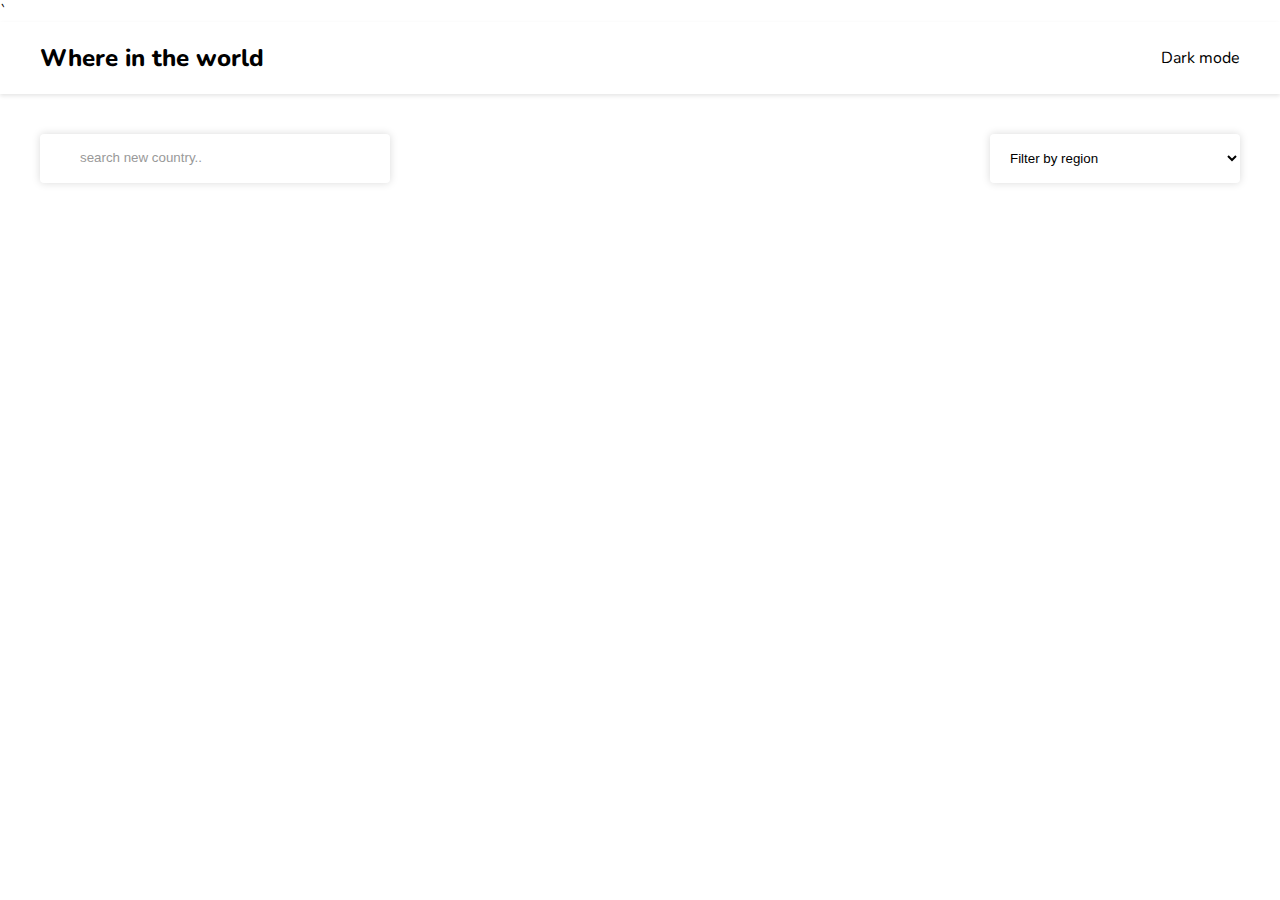
<file: index.html>
<!DOCTYPE html>
<html lang="en">
  <head>
    <meta charset="UTF-8" />
    <meta name="viewport" content="width=device-width, initial-scale=1.0" />
    <title>rest country</title>
    <link
      rel="stylesheet"
      href="https://cdnjs.cloudflare.com/ajax/libs/font-awesome/6.5.2/css/all.min.css"
      integrity="sha512-SnH5WK+bZxgPHs44uWIX+LLJAJ9/2PkPKZ5QiAj6Ta86w+fsb2TkcmfRyVX3pBnMFcV7oQPJkl9QevSCWr3W6A=="
      crossorigin="anonymous"
      referrerpolicy="no-referrer"
    />
    <link
      href="https://fonts.googleapis.com/css?family=Nunito:,300,regular,500,600,700,800,900,"
      rel="stylesheet"
    />
    <link rel="stylesheet" href="style.css" />
    `
  </head>
  <body class="dark">
    <header class="header-container">
      <div class="header-content">
        <h2 class="title">Where in the world</h2>
        <p class="theme-changer">
          <i class="fa-regular fa-moon"></i> Dark mode
        </p>
      </div>
    </header>
    <main>
      <div class="search-filter-container">
        <div class="search-container">
          <i class="fa-solid fa-magnifying-glass"></i
          ><input
            class="input"
            type="text"
            placeholder="search new country.."
          />
        </div>
        <select class="filter-by-region">
          <option value="Africa">Filter by region</option>
          <option value="America">America</option>
          <option value="Asia">Asia</option>
          <option value="Europe">Europe</option>
          <option value="Oceania">Oceania</option>
        </select>
      </div>

      <div class="countries-container"></div>
      <main>
        <div class="search-filter-container">
          <!-- existing search and filter elements -->
        </div>
        <div class="countries-container"></div>
        <div class="pagination-controls"></div>
        <!-- Add this line -->
      </main>
    </main>
    <script src="script.js"></script>
  </body>
</html>
</file>
<file: style.css>
* {
  box-sizing: border-box;
}

body {
  --background-color: white;
  --text-color: black;
  --elements-color: white;
  margin: 0;
  font-family: Nunito, sans-serif;
  background-color: var(--background-color);
  color: var(--text-color);
}

body.dark {
  --background-color: hsl(207, 26%, 17%);
  --text-color: white;
  --elements-color: hsl(209, 23%, 22%);
}

main {
  padding: 24px;
}

a {
  text-decoration-line: none;
  color: inherit;
}

.header-container {
  box-shadow: 0 2px 4px 0px rgba(0, 0, 0, 0.1);
  padding-inline: 24px;
  background-color: var(--elements-color);
}

.header-content {
  display: flex;
  align-items: center;
  justify-content: space-between;
  max-width: 1200px;
  margin-inline: auto;
}

.title {
  font-weight: 800;
}

.theme-changer {
  cursor: pointer;
}

.countries-container {
  max-width: 1200px;
  margin-top: 16px;
  display: flex;
  gap: 64px;
  flex-wrap: wrap;
  margin-inline: auto;

  justify-content: space-between;
}

.country-card {
  display: inline-block;
  width: 250px;
  border-radius: 8px;
  overflow: hidden;
  padding-bottom: 24px;
  box-shadow: 0 0 8px 0px rgba(0, 0, 0, 0.2);
  transition: all 0.2s ease-in-out;
  background-color: var(--elements-color);
}

.country-card:hover {
  transform: scale(1.03);
  box-shadow: 0 0 16px 0px rgba(0, 0, 0, 0.2);
}

.card-title {
  font-size: 24px;
  margin-block: 16px;
}

.card-text {
  padding-inline: 16px;
}

.card-text p {
  margin-block: 8px;
}

.country-card img {
  width: 100%;
}

.search-filter-container {
  max-width: 1200px;
  margin-inline: auto;
  margin-top: 16px;
  margin-bottom: 48px;
  display: flex;
  justify-content: space-between;
  gap: 24px;
}

.search-container {
  box-shadow: 0 0 8px 0px rgba(0, 0, 0, 0.15);
  max-width: 350px;
  width: 100%;
  border-radius: 4px;
  padding-left: 24px;
  color: #999;
  overflow: hidden;
  background-color: var(--elements-color);
  color: var(--text-color);
}

.search-container input {
  border: none;
  outline: none;
  padding: 16px;
  width: 90%;
  background-color: inherit;
  color: inherit;
}

.search-container input::placeholder {
  color: #999;
}

.filter-by-region {
  width: 250px;
  padding: 16px;
  border: none;
  outline: none;
  box-shadow: 0 0 8px 0px rgba(0, 0, 0, 0.15);
  border-radius: 4px;
  background-color: var(--elements-color);
  color: var(--text-color);
}

@media (max-width: 768px) {
  .countries-container {
    justify-content: center;
  }

  .title {
    font-size: 16px;
  }

  .header-content p {
    font-size: 12px;
  }

  .search-filter-container {
    flex-direction: column;
  }
}
.pagination-controls {
  display: flex;
  justify-content: center;
  flex-wrap: wrap; /* Allow the buttons to wrap onto multiple lines */
  margin: 20px 0;
  gap: 5px; /* Add gap between buttons */
}

.page-button {
  padding: 10px 20px;
  border: none;
  background-color: var(--elements-color);
  color: var(--text-color);
  cursor: pointer;
  transition: background-color 0.3s;
  flex: 0 1 auto; /* Allow the buttons to shrink but not grow too much */
  text-align: center; /* Center the text */
  white-space: nowrap; /* Prevent text from wrapping */
}

.page-button.active {
  background-color: var(--text-color);
  color: var(--elements-color);
}

.page-button:hover {
  background-color: var(--text-color);
  color: var(--elements-color);
}

/* Media query for smaller screens */
@media (max-width: 600px) {
  .page-button {
    padding: 5px 10px; /* Adjust padding for smaller screens */
    flex: 0 1 auto; /* Allow buttons to shrink but not grow too much */
  }
}
</file>
